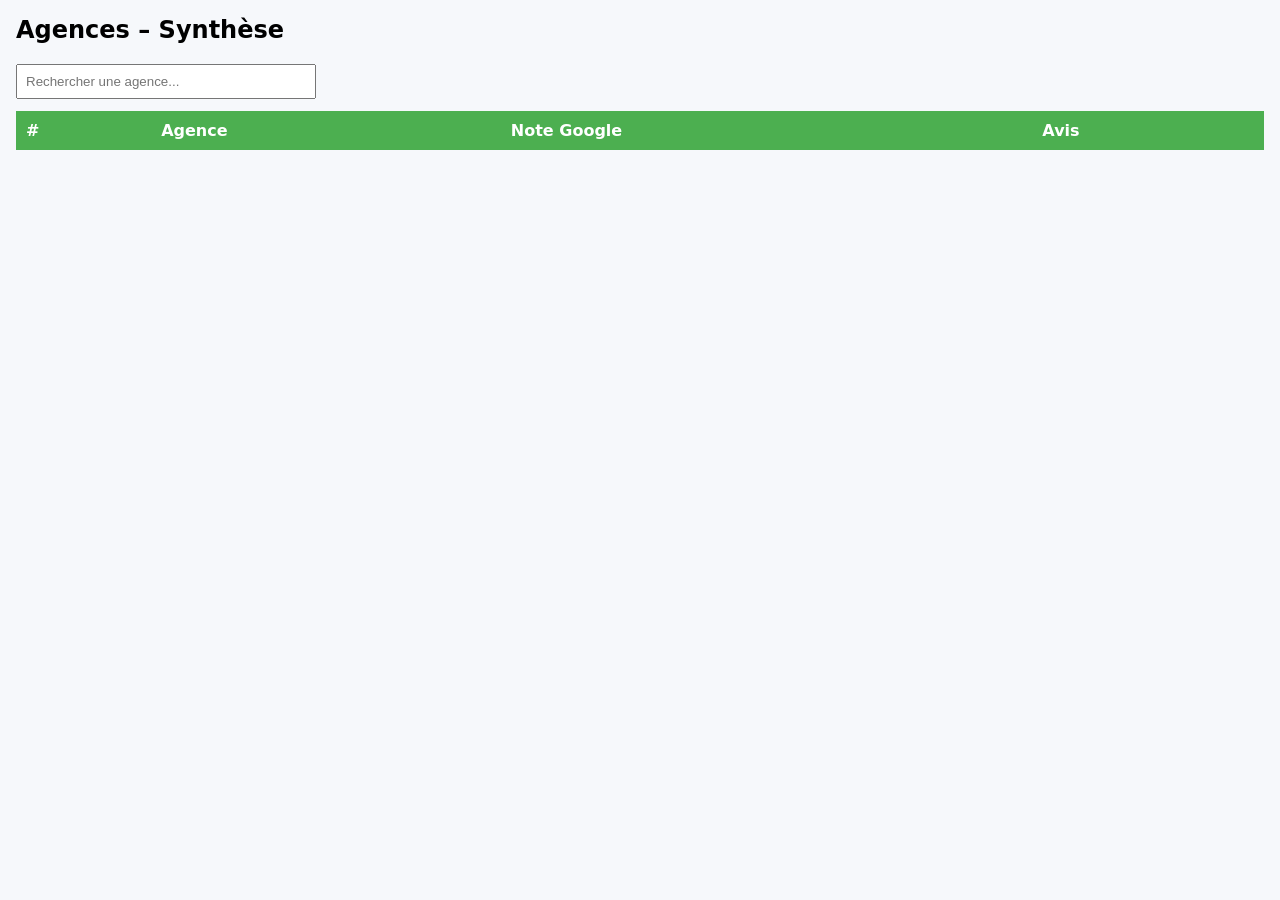
<file: dashboard.html>
<!DOCTYPE html>
<html lang="fr">
<head>
  <meta charset="UTF-8" />
  <title>Dashboard agences</title>
  <link rel="stylesheet" href="dashboard.css">
</head>
<body>

  <h2>Agences – Synthèse</h2>
  <input type="text" id="search" placeholder="Rechercher une agence..." />

  <table>
    <thead>
      <tr>
        <th>#</th>
        <th>Agence</th>
        <th>Note Google</th>
        <th>Avis</th>
      </tr>
    </thead>
    <tbody id="rows"></tbody>
  </table>

  <script src="dashboard.js"></script>
</body>
</html>
</file>
<file: dashboard.css>
body {
  margin:0;
  padding:16px;
  font-family: system-ui, sans-serif;
  background:#f6f8fb;
}

h2 { margin-top:0; }

input {
  padding:8px;
  width:280px;
  margin-bottom:12px;
}

table {
  width:100%;
  border-collapse: collapse;
  background:#fff;
}

th {
  background:#4caf50;
  color:#fff;
  padding:10px;
  text-align:left;
}

td {
  padding:8px;
  border-bottom:1px solid #eee;
}

tr:hover { background:#e8f5e9; cursor:pointer; }
</file>
